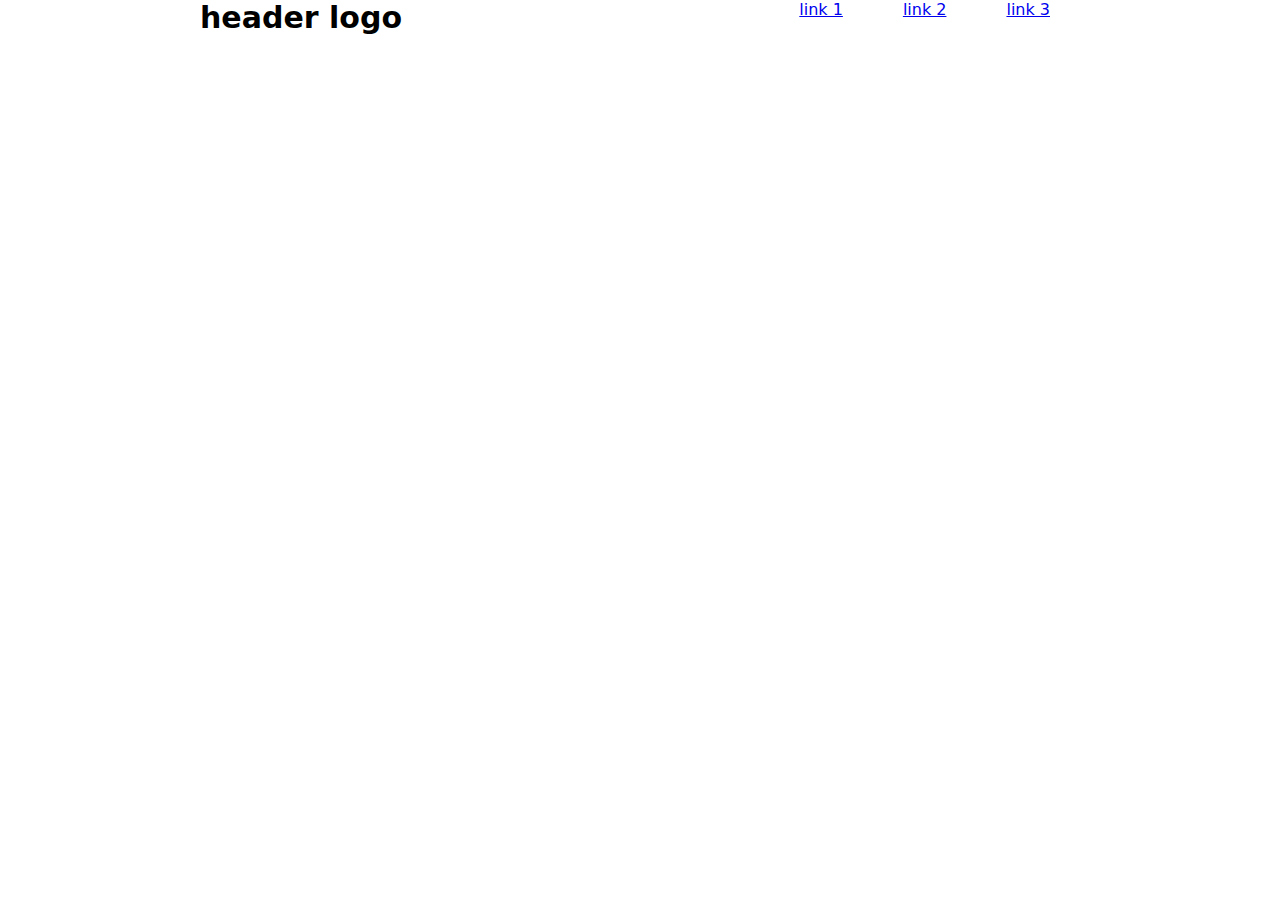
<file: test.html>
<!DOCTYPE html>
<html lang="en">
<head>
    <meta charset="UTF-8">
    <meta http-equiv="X-UA-Compatible" content="IE=edge">
    <meta name="viewport" content="width=device-width, initial-scale=1.0">
    <link rel="stylesheet" href="style.css">
    <title>Document</title>
</head>
<body>
    <div style="display: flex; padding-left: 200px; padding-right: 200px; align-self:baseline;" >
        <div style="flex-grow: 3; font-weight:bolder; font-size:30px;">header logo</div>
        <div style="margin-left: 30px; margin-right: 30px"><a href="page1.html">link 1</a></div>
        <div style="margin-left: 30px; margin-right: 30px"><a href="page2.html">link 2</a></div>
        <div style="margin-left: 30px; margin-right: 30px"><a href="page3.html">link 3</a></div>
    </div>
</body>
</html>
</file>
<file: style.css>
*{
    font-family: system-ui, -apple-system, BlinkMacSystemFont, 'Segoe UI', Roboto, Oxygen, Ubuntu, Cantarell, 'Open Sans', 'Helvetica Neue', sans-serif;
    margin: 0px;
}
.main1{
    display: flex;
    flex-direction: column;
    background-color: #1f2937;
    height: 500px;
    color: aliceblue;
    padding-right: 200px;
    padding-left: 200px;

}
.header{
    display: flex;
    flex-wrap: wrap;
    align-items: baseline;
    padding-top: 15px;
    padding-bottom: 80px;
    text-align:justify;
}
.header a{
    color: aliceblue;
    font-weight: unset;
    text-decoration: none;
    gap: 5px;
    border: 5px;
    
    
}
.logo{
    flex-grow: 3;
}

.first-box{
    display: flex;
    flex-grow: 1;
    align-items:initial;
}
.link{
    margin-left: 15px; 
    margin-right: 15px;
    font-size: 17px;
}
.ffhead{
    font-size: 48px;
    font-weight:bolder;
}
.ffp{
    font-size: 18px;
    color: #f9faf8;
}
.second-box{
    display: flex;
    flex-direction: column;
}
.shead{
    font-size: 36px;
    font-weight: bolder;
    color: #1f2937;
    text-align: center;
}
.second-second{
    display: flex;
    flex-direction: row;
    padding-top: 50px;
    padding-left: 200px;
    padding-right: 200px;
    padding-bottom: 80px;
    
}
.sbox{
    padding-left: 10px;
    padding-right: 10px;
    flex-basis: 1;
    
}


.third-box{
    background-color: #e5e7eb;
    padding: 200px;
    padding-top: 100px;
    padding-bottom: 80px;
}


.quote{
    font-size: 36px;
    font-style: italic;
    color: #1f2937;
}
.sign{
    text-align: end;
    font-weight: bold;
    color: #1f2937;
    font-size: 25px;
}

.fourth-box{
    display: flex;
    margin: 100px;
    margin-left: 200px;
    margin-right: 200px;
    padding-left: 100px;
    padding-right: 100px;
    height: 150px;
    background-color: #3882f6;
    border-radius: 5px;
    align-items: center;
    color: white;
}
.fourtxt{
    flex-grow: 3;
}
.fbutton{
    border: 2px;
    font-size: larger;
    font-weight: 600;
    border-width: 2px;
    border-color: white;
    border-style: solid;
    border-radius: 5px;
    height: 30px;
    width: 120px;
    text-align: center;
}
.footer{
    text-align: center;
    background-color: #1f2937;
    padding: 30px;
    color: white;
}
</file>
